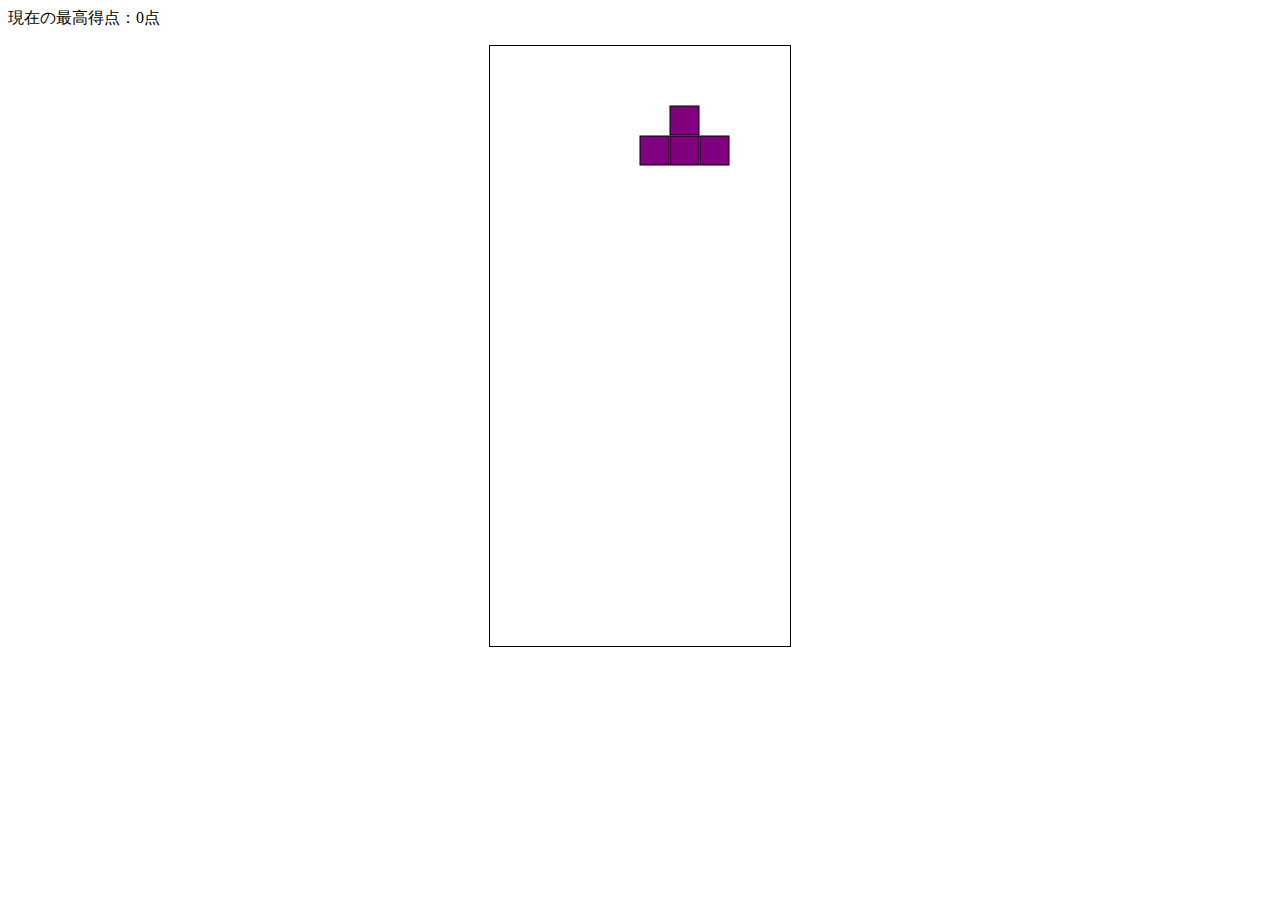
<file: index.html>
<html>
    <head>
        <meta charset="utf-8">
        <title>HTML5 Tetris</title>
        <link rel='stylesheet' href='style.css'/>
    </head>
    <body>
        <p id="score">現在の最高得点：<span id="highest_score">0</span>点</p>
        <audio id="clearsound" src="sound/pop.ogg" preload="auto"></audio>
        <canvas width='300' height='600'></canvas>
        <script src='js/tetris.js'></script>
        <script src='js/controller.js'></script>
        <script src='js/render.js'></script>
    </body>
</html>
</file>
<file: style.css>
canvas {
    display: block;
    margin: auto;
    border: 1px solid black;
}
</file>
